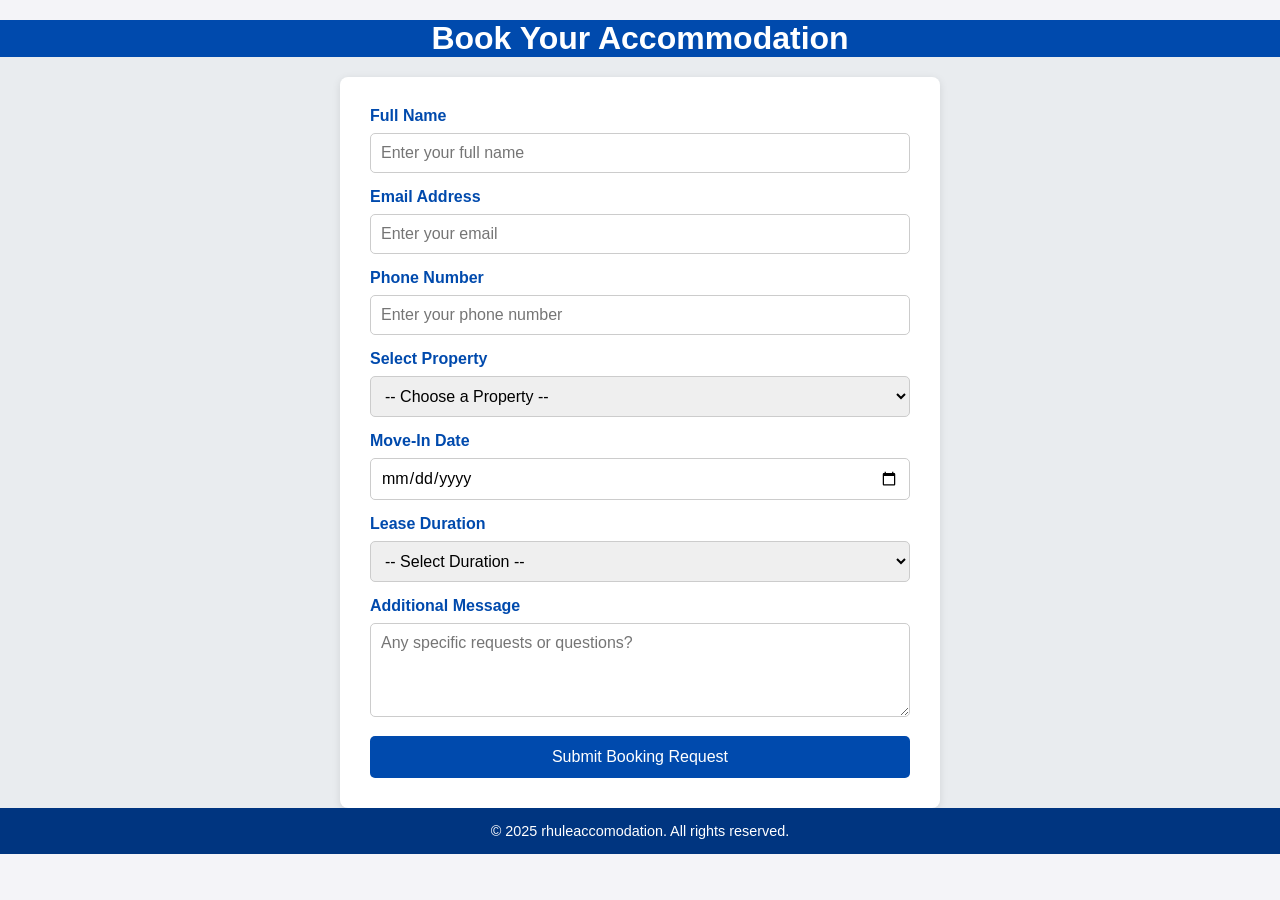
<file: booking.html>
<!DOCTYPE html>
<html lang="en">
  <head>
    <meta charset="UTF-8" />
    <meta name="viewport" content="width=device-width, initial-scale=1.0" />
    <title>Accommodation Booking</title>
    <link rel="stylesheet" href="style.css" />
  </head>
  <body>
    <!--Booking Form Section-->
    <section class="booking" id="booking">
      <h1
        style="
          text-align: center;
          margin: 20px 0;
          background-color: #004aad;
          color: white;
        ">
        Book Your Accommodation
      </h1>
      <div class="booking-form">
        <form action="https://formspree.io/f/xgvpadva " method="POST">
          <label for="name">Full Name</label>
          <input
            type="text"
            id="name"
            name="name"
            placeholder="Enter your full name"
            required />

          <label for="email">Email Address</label>
          <input
            type="email"
            id="email"
            name="email"
            placeholder="Enter your email"
            required />

          <label for="phone">Phone Number</label>
          <input
            type="tel"
            id="phone"
            name="phone"
            placeholder="Enter your phone number"
            required />

          <label for="property">Select Property</label>
          <select id="property" name="property" required>
            <option value="">-- Choose a Property --</option>
            <option value="Navalsig">Navalsig</option>
            <option value="Westdene">Westdene</option>
            <option value="Bloemfontain-central">Bloemfontein Central</option>
          </select>

          <label for="movein">Move-In Date</label>
          <input type="date" id="movein" name="movein" required />

          <label for="duration">Lease Duration</label>
          <select id="duration" name="duration" required>
            <option value="">-- Select Duration --</option>
            <option value="3-months">3 Months</option>
            <option value="6-months">6 Months</option>
            <option value="10-months">10 Months</option>
          </select>

          <label for="message">Additional Message</label>
          <textarea
            id="message"
            name="message"
            rows="4"
            placeholder="Any specific requests or questions?"></textarea>

          <button type="submit">Submit Booking Request</button>
        </form>
      </div>
    </section>

    <!--Footer Section-->
    <button id="backToTop">↑</button>
    <footer>&copy; 2025 rhuleaccomodation. All rights reserved.</footer>

    <script src="script.js"></script>
  </body>
</html>
</file>
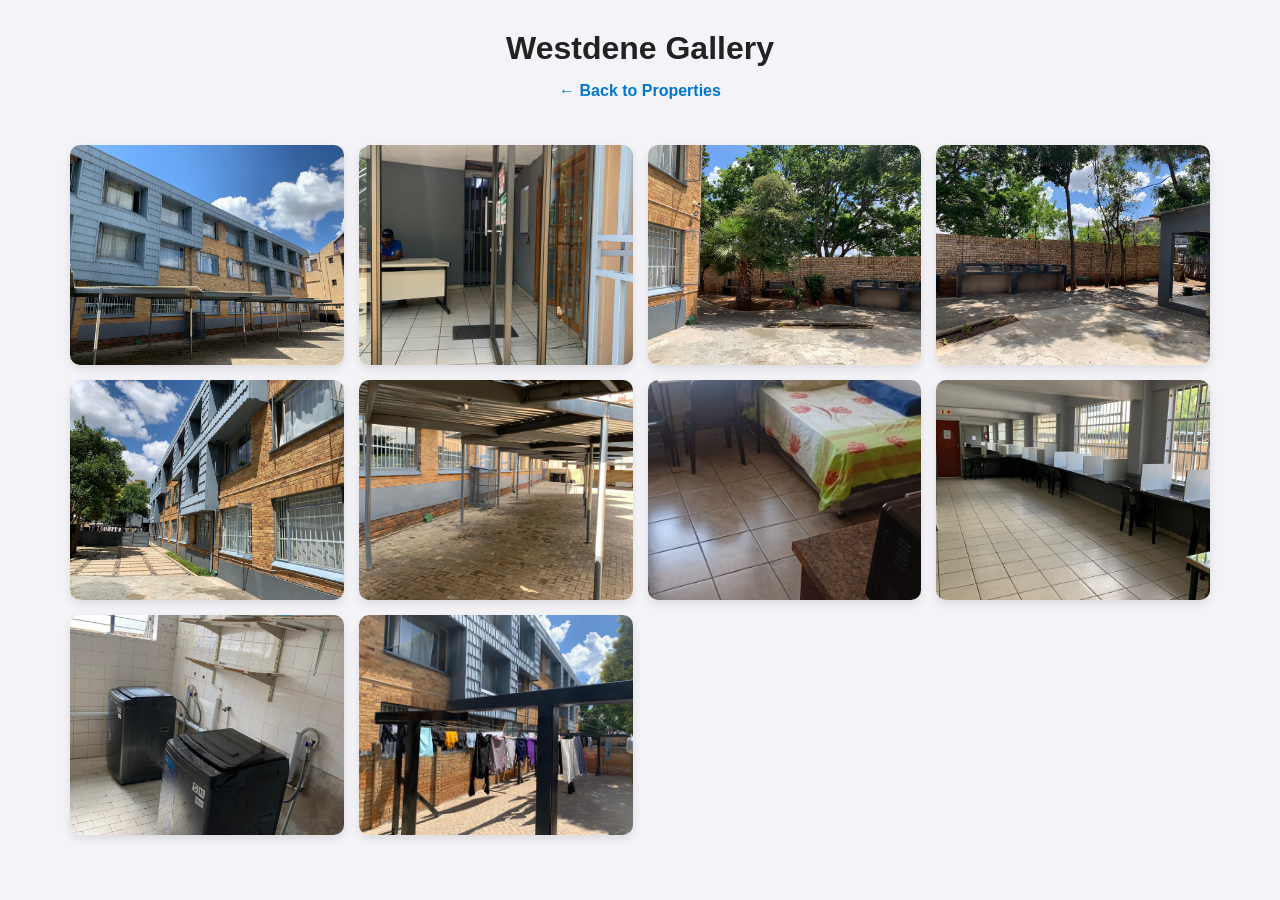
<file: westdene-gallary.html>
<!DOCTYPE html>
<html lang="en">
  <head>
    <meta charset="UTF-8" />
    <meta name="viewport" content="width=device-width, initial-scale=1.0" />
    <title>Westdene Gallery</title>
    <link rel="stylesheet" href="style.css" />
  </head>
  <body>
    <h1>Westdene Gallery</h1>
    <a href="index.html">← Back to Properties</a>

    <div class="gallery">
      <div>
        <img
          src="Westderne-images/Complex.jpg"
          alt="Complex"
          class="gal-images" />
      </div>
      <div>
        <img
          src="Westderne-images/Entrence.jpg"
          alt="Entrance"
          class="gal-images" />
      </div>
      <div>
        <img
          src="Westderne-images/Chillers.jpg"
          alt="Chillers"
          class="gal-images" />
      </div>
      <div>
        <img
          src="Westderne-images/Braai Place.jpg"
          alt="Braai Place"
          class="gal-images" />
      </div>
      <div>
        <img
          src="Westderne-images/Back-of Complex.jpg"
          alt="Back of Complex"
          class="gal-images" />
      </div>
      <div>
        <img
          src="Westderne-images/Packing Lort.jpg"
          alt="Parking Lot"
          class="gal-images" />
      </div>
      <div>
        <img src="Westderne-images/Room1.jpg" alt="Room " class="gal-images" />
      </div>
      <div>
        <img
          src="Westderne-images/Study-Room.jpg"
          alt="Study Room"
          class="gal-images" />
      </div>
      <div>
        <img
          src="Westderne-images/Laundry room.jpg"
          alt="Laundry-Room"
          class="gal-images" />
      </div>
      <div>
        <img
          src="Westderne-images/Washing Lines.jpg"
          alt="Washing-lines"
          class="gal-images" />
      </div>
    </div>

    <!-- Small-box -->
    <div id="lightbox" class="lightbox">
      <span class="close">&times;</span>
      <span class="prev">&#10094;</span>
      <span class="next">&#10095;</span>
      <img class="lightbox-content" id="lightbox-img" alt="Full View" />
      <div id="caption" class="caption"></div>
    </div>

    <script src="script.js"></script>
  </body>
</html>
</file>
<file: style.css>
* {
  margin: 0;
  padding: 0;
  box-sizing: border-box;
  font-family: "Poppins", sans-serif;
}

body {
  background-color: #f8f9fa;
  color: #333;
}

/*Navbar Section*/
header {
  background-color: #004aad;
  color: white;
  padding: 15px 30px;
  display: flex;
  justify-content: space-between;
  align-items: center;
  position: sticky;
  top: 0;
  z-index: 1000;
  flex-wrap: wrap;
}
.logo {
  font-size: 1.5rem;
  font-weight: bold;
}
nav ul {
  list-style: none;
  display: flex;
  gap: 20px;
  flex-wrap: wrap;
  justify-content: center;
  text-align: center;
}
nav ul li a {
  color: white;
  text-decoration: none;
  font-weight: 500;
  transition: 0.3s;
}
nav ul li a:hover {
  color: #ffcc00;
}
.menu-toggle {
  display: none;
  font-size: 1.8rem;
  background: none;
  border: none;
  color: white;
  cursor: pointer;
}
@media (max-width: 768px) {
  .menu-toggle {
    display: block;
  }
  nav {
    width: 100%;
    display: none;
    background-color: #004aad;
  }
  nav ul {
    flex-direction: column;
    width: 100%;
    text-align: center;
    padding: 10px 0;
  }
  nav ul li {
    padding: 10px 0;
    border-top: 1px solid rgba(255, 255, 255, 0.2);
  }
  nav.active {
    display: block;
  }
}

/*Home Section*/
.home {
  background: url("Westderne-images/Complex.jpg") center/cover no-repeat;
  color: white;
  height: 80vh;
  display: flex;
  align-items: center;
  justify-content: center;
  text-align: center;
  padding: 0 20px;
}
.home h1 {
  font-size: 3rem;
  margin-bottom: 10px;
}
.home p {
  font-size: 1.2rem;
  max-width: 600px;
  margin: 0 auto;
}

/*Properties Section*/
.properties {
  padding: 60px 20px;
  text-align: center;
}
.properties h2 {
  font-size: 2rem;
  margin-bottom: 30px;
}
.property-grid {
  display: grid;
  grid-template-columns: repeat(auto-fit, minmax(250px, 1fr));
  gap: 20px;
  max-width: 1200px;
  margin: 0 auto;
}
.property {
  background: white;
  border-radius: 8px;
  box-shadow: 0 2px 8px rgba(0, 0, 0, 0.1);
  overflow: hidden;
  transition: transform 0.3s;
}
.property:hover {
  transform: translateY(-5px);
}
.property img {
  width: 100%;
  height: 180px;
  object-fit: cover;
}
.property h3 {
  margin: 15px;
  font-size: 1.2rem;
  color: #004aad;
}
.property p {
  margin: 0 15px 20px;
  color: #555;
  font-size: 0.9rem;
}

/*Services Section */
.services {
  background-color: #e9ecef;
  padding: 60px 20px;
  text-align: center;
}
.services h2 {
  margin-bottom: 30px;
  font-size: 2rem;
}
.service-cards {
  display: grid;
  grid-template-columns: repeat(auto-fit, minmax(250px, 1fr));
  gap: 20px;
  max-width: 1000px;
  margin: 0 auto;
}
.service {
  background: white;
  padding: 30px 20px;
  border-radius: 8px;
  box-shadow: 0 2px 8px rgba(0, 0, 0, 0.1);
}
.service h3 {
  color: #004aad;
  margin-bottom: 10px;
}

/*About Section */
.about {
  padding: 60px 20px;
  max-width: 900px;
  margin: 0 auto;
  text-align: center;
}
.about img {
  width: 100%;
  max-width: 600px;
  border-radius: 8px;
  margin-top: 20px;
}

/*Contact Section*/
.contact {
  background-color: #004aad;
  color: white;
  text-align: center;
  padding: 60px 20px;
  position: relative;
}
.contact h2 {
  margin-bottom: 20px;
}
.contact p {
  max-width: 600px;
  margin: 0 auto 15px;
}
.book-now {
  display: inline-block;
  background-color: #ffcc00;
  color: #004aad;
  font-weight: bold;
  padding: 12px 30px;
  border-radius: 8px;
  text-decoration: none;
  font-size: 16px;
  margin-top: 25px;
  transition: all 0.3s ease;
  box-shadow: 0 4px 10px rgba(0, 0, 0, 0.3);
}
.book-now:hover {
  background-color: #ffd633;
  transform: scale(1.05);
  box-shadow: 0 6px 15px rgba(0, 0, 0, 0.4);
}
.map-container {
  position: relative;
  width: 100%;
  max-width: 400px;
  height: 250px;
  margin: 30px auto 0;
  border-radius: 8px;
  overflow: hidden;
  box-shadow: 0 2px 10px rgba(0, 0, 0, 0.3);
}
.map-container iframe {
  width: 100%;
  height: 100%;
  border: 0;
}

/*Booking Form Section*/
.booking {
  background: #e9ecef;
}
.booking-form {
  max-width: 600px;
  margin: 0 auto;
  background: white;
  padding: 30px;
  border-radius: 8px;
  box-shadow: 0 2px 8px rgba(0, 0, 0, 0.1);
  text-align: left;
}
.booking-form label {
  display: block;
  margin-bottom: 8px;
  font-weight: 600;
  color: #004aad;
}
.booking-form input,
.booking-form select,
.booking-form textarea {
  width: 100%;
  padding: 10px;
  margin-bottom: 15px;
  border: 1px solid #ccc;
  border-radius: 5px;
  font-size: 1rem;
}
.booking-form button {
  background: #004aad;
  color: white;
  border: none;
  padding: 12px 20px;
  font-size: 1rem;
  border-radius: 5px;
  cursor: pointer;
  transition: 0.3s;
  width: 100%;
}
.booking-form button:hover {
  background: #003580;
}

/*Footer Section*/
footer {
  background-color: #003580;
  color: white;
  text-align: center;
  padding: 15px;
  font-size: 0.9rem;
}
.social-icons {
  margin-top: 10px;
}
.social-icons a {
  color: #fff;
  margin: 0 10px;
  font-size: 25px;
  transition: color 0.3s ease;
}
.social-icons a:hover {
  color: #007bff;
}
.social-icons a:nth-child(2):hover {
  color: #e4405f;
}

/*Back to top button*/
#backToTop {
  position: fixed;
  bottom: 30px;
  right: 30px;
  background: #004aad;
  color: white;
  border: none;
  padding: 10px 15px;
  border-radius: 50%;
  cursor: pointer;
  font-size: 18px;
  display: none;
  transition: 0.3s;
}
#backToTop:hover {
  background: #003580;
}

@media (max-width: 768px) {
  header {
    flex-direction: column;
    align-items: flex-start;
  }

  nav ul {
    flex-direction: column;
    gap: 10px;
    width: 100%;
  }

  .home h1 {
    font-size: 2rem;
  }
  .home h2 {
    font-size: 1.2rem;
  }
  .home p {
    font-size: 1rem;
  }

  .property-grid {
    grid-template-columns: 1fr;
  }

  .service-cards {
    grid-template-columns: 1fr;
  }

  .map-container {
    width: 100%;
    position: relative;
    bottom: 0;
    right: 0;
  }
}

@media (max-width: 480px) {
  .logo {
    font-size: 1.2rem;
  }

  .book-now {
    width: 100%;
    font-size: 14px;
  }

  footer {
    font-size: 0.8rem;
  }
}

/*General Page Styling */
body {
  font-family: Arial, sans-serif;
  margin: 0;
  padding: 0;
  background-color: #f4f4f8;
  color: #333;
  text-align: center;
}

h1 {
  margin-top: 30px;
  font-size: 2rem;
  color: #222;
}

a {
  display: inline-block;
  margin: 15px auto;
  text-decoration: none;
  color: #0077cc;
  font-weight: bold;
}

a:hover {
  color: #004a88;
  text-decoration: underline;
}

/*Gallery Section */
.gallery {
  display: grid;
  grid-template-columns: repeat(auto-fit, minmax(220px, 1fr));
  gap: 15px;
  padding: 30px;
  max-width: 1200px;
  margin: 0 auto;
}

.gallery div {
  overflow: hidden;
  border-radius: 10px;
  box-shadow: 0 4px 10px rgba(0, 0, 0, 0.1);
  background-color: white;
  transition:
    transform 0.3s ease,
    box-shadow 0.3s ease;
}

.gallery div:hover {
  transform: scale(1.03);
  box-shadow: 0 6px 15px rgba(0, 0, 0, 0.2);
}

/*Gallery Images */
.gal-images {
  width: 100%;
  height: 220px;
  object-fit: cover;
  display: block;
  transition: transform 0.4s ease;
  cursor: pointer;
}

.gallery div:hover .gal-images {
  transform: scale(1.1);
}

/*Lightbox Styles */
.lightbox {
  display: none;
  position: fixed;
  z-index: 999;
  left: 0;
  top: 0;
  width: 100%;
  height: 100%;
  overflow: hidden;
  background-color: rgba(0, 0, 0, 0.9);
  justify-content: center;
  align-items: center;
}

.lightbox-content {
  max-width: 90%;
  max-height: 80vh;
  border-radius: 10px;
  box-shadow: 0 0 25px rgba(0, 0, 0, 0.5);
}

.close,
.prev,
.next {
  position: absolute;
  color: white;
  font-size: 40px;
  font-weight: bold;
  cursor: pointer;
  transition: 0.3s;
  user-select: none;
}

.close {
  top: 25px;
  right: 45px;
}

.close:hover {
  color: #ccc;
}

.prev,
.next {
  top: 50%;
  transform: translateY(-50%);
  padding: 10px;
}

.prev {
  left: 30px;
}

.next {
  right: 30px;
}

.prev:hover,
.next:hover {
  color: #aaa;
}

.caption {
  color: #f1f1f1;
  font-size: 18px;
  margin-top: 10px;
}
</file>
